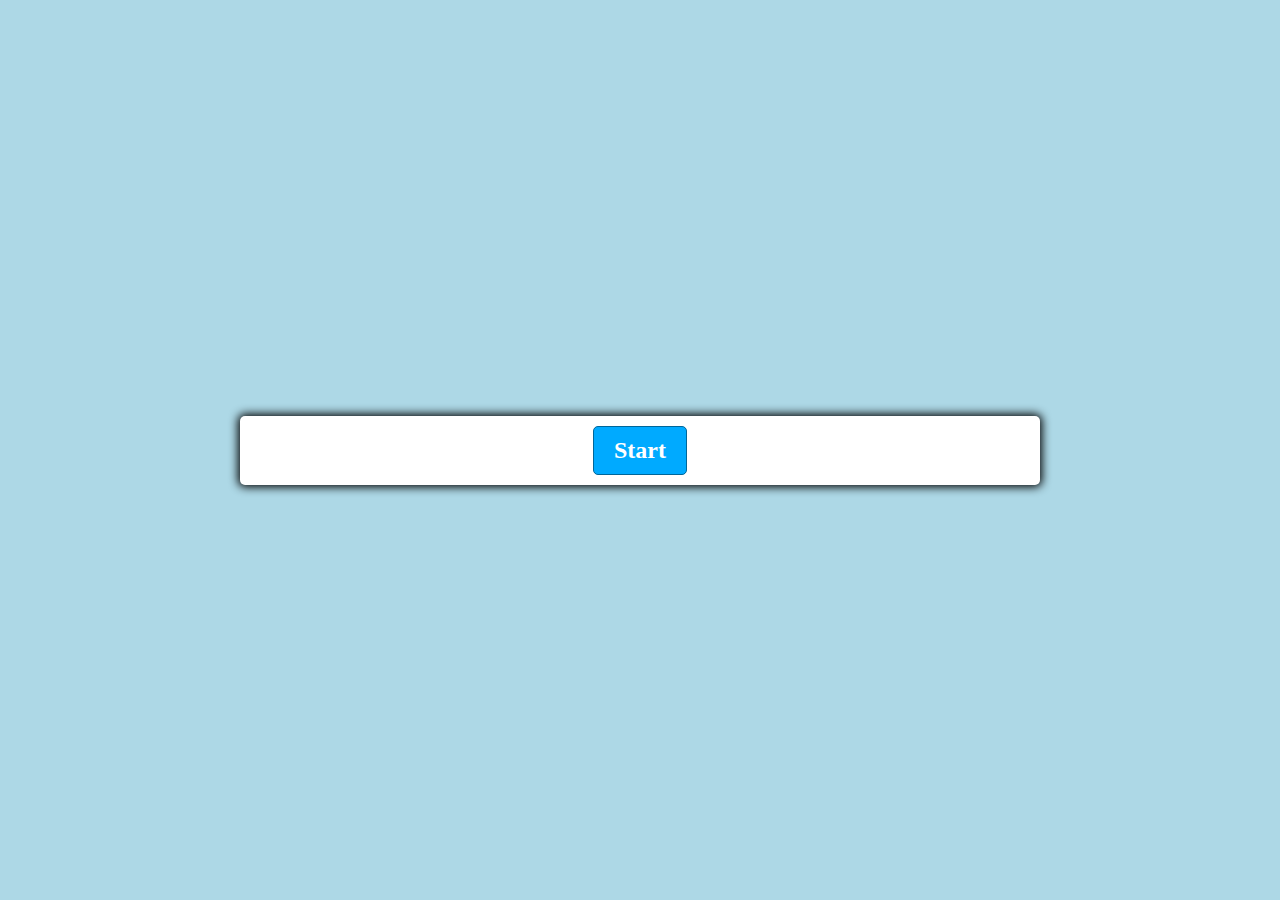
<file: index.html>
<!DOCTYPE html>
<html lang="en">
<head>
    <meta charset="UTF-8">
    <meta name="viewport" content="width=device-width, initial-scale=1.0">
    <title>QuizApp</title>
    <link rel="stylesheet" href="style.css">
</head>
<body>
    <div class="container">
        <div id="question-container" class="hide">
          <div id="question">Question</div>
          <div id="answer-buttons" class="btn-grid">
            <!-- <button class="btn">Answer 1</button>
            <button class="btn">Answer 2</button>
            <button class="btn">Answer 3</button>
            <button class="btn">Answer 4</button> -->
          </div>
        </div>
        <div class="controls">
          <button id="start-btn" class="start-btn btn">Start</button>
          <button id="next-btn" class="next-btn btn hide">Next</button>
        </div>
      </div>
</body>
<script src="app.js"></script>
</html>
</file>
<file: style.css>
*, *::before, *::after {
    box-sizing: border-box;
    font-family: Gotham Rounded;
  }
  
  :root {
    --hue-neutral: 200;
    --hue-wrong: 0;
    --hue-correct: 145;
  }
  
  body {
    background-color: lightblue;
    padding: 0;
    margin: 0;
    display: flex;
    width: 100vw;
    height: 100vh;
    justify-content: center;
    align-items: center;
  }
  
  .container {
    width: 800px;
    max-width: 80%;
    background-color: white;
    border-radius: 5px;
    padding: 10px;
    box-shadow: 0 0 10px 2px;
  }
  
  .btn-grid {
    display: grid;
    grid-template-columns: repeat(2, auto);
    gap: 10px;
    margin: 20px 0;
  }
  
  .btn {
    --hue: var(--hue-neutral);
    border: 1px solid hsl(var(--hue), 100%, 30%);
    background-color: hsl(var(--hue), 100%, 50%);
    border-radius: 5px;
    padding: 5px 10px;
    color: white;
    outline: none;
  }
  
  .btn:hover {
    border-color: black;
  }
  
  .btn.correct {
    --hue: var(--hue-correct);
    color: black;
  }
  
  .btn.wrong {
    --hue: var(--hue-wrong);
  }
  
  .start-btn, .next-btn {
    font-size: 1.5rem;
    font-weight: bold;
    padding: 10px 20px;
  }
  
  .controls {
    display: flex;
    justify-content: center;
    align-items: center;
  }
  
  .hide {
    display: none;
  }

  .is-selected{
      background-color: gray;
  }
</file>
